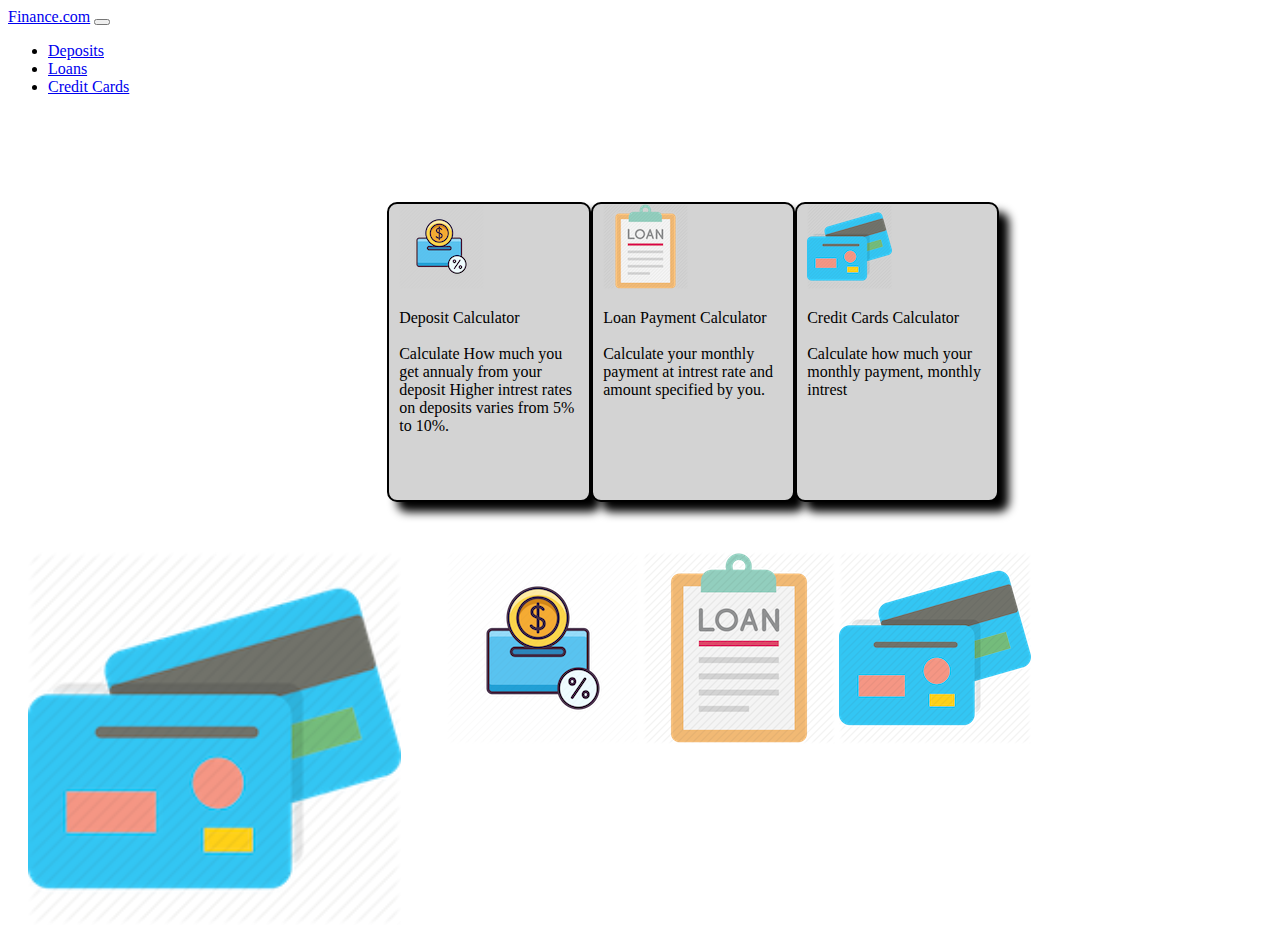
<file: index.html>
<!DOCTYPE html>
<html>
	<head>
		<meta charset = "utf-8">
		<title>Index</title>
		  <link rel="stylesheet" href="https://cdn.jsdelivr.net/npm/bootstrap@4.5.3/dist/css/bootstrap.min.css" integrity="sha384-TX8t27EcRE3e/ihU7zmQxVncDAy5uIKz4rEkgIXeMed4M0jlfIDPvg6uqKI2xXr2" crossorigin="anonymous">
		<link rel = "stylesheet" type = "text/css" href = "styles.css"></style>
	</head>
	<body>
	<div class = "container-fluid">
     <nav class = "navbar navbar-expand-lg navbar-dark bg-dark">
       <a class = "navbar-brand" href = "index.html">Finance.com</a>
      <button class="navbar-toggler" type="button" data-toggle="collapse" data-target="#navbarTogglerDemo02" aria-controls="navbarTogglerDemo02" aria-expanded="false" aria-label="Toggle navigation">
         <span class="navbar-toggler-icon"></span>
       </button>
       <div class = "collapse navbar-collapse" id  = "navbarTogglerDemo02">
        <ul class = "navbar-nav ml-auto mt-2 mt-2 mt-lg-0">
         <li class = "nav-item">
           <a class = "nav-link" href = "deposit.html">Deposits</a>
           </li>
           <li class = "nav-item">
             <a class = "nav-link" href = "loan.html">Loans</a>
           </li>
           <li class = "nav-item">
             <a class = "nav-link" href = "credit.html">Credit Cards</a>
           </li>
        </ul>
       </div>
      </nav>
		</div>
		<div class = "flexbox">
		<div><a class = "normal" href = "deposit.html"><img src = "deposit.png" alt = "Deposit Calculator image">
		  <p>Deposit Calculator <br /><br />Calculate How much you get annualy from your deposit
				 Higher intrest rates on deposits varies from 5% to 10%.
			</p></a>
		</div>
		<div><a class = "normal" href = "loan.html"><img src = "loan.png" alt = "loan-calculator image">
		  <p>Loan Payment Calculator<br /><br />
				Calculate your monthly payment at intrest rate and amount specified by you.
			</p></a>
		</div>
		<div><a class = "normal" href = "credit.html"><img src = "credit.png" alt = " ">
		  <p>Credit Cards Calculator<br /><br />
				 Calculate how much your monthly payment, monthly intrest
			</p></a>
		</div>
		</div>
		<div id = "mainimg">
			<img id = "imgCover" src = "credit-big.png" alt = "Full cover image">
	 </div>
	 <div id = "thumbs">
     <img src = "deposit-big.png" id = "deposit-big" alt = "Deposit">
	     <img src = "loan-big.png"  id = "loan-big"    alt = "Loan">
     <img src = "credit-big.png"  id = "credit-big"  alt = "Credit">
     </div>
		 <div>
			 <p id = "contentText"></p>
		 </div>
		<script src = "index.js">a</script>
		<script src="https://code.jquery.com/jquery-3.5.1.js" integrity="sha256-QWo7LDvxbWT2tbbQ97B53yJnYU3WhH/C8ycbRAkjPDc=" crossorigin="anonymous"></script>
	</body>
</html>
</file>
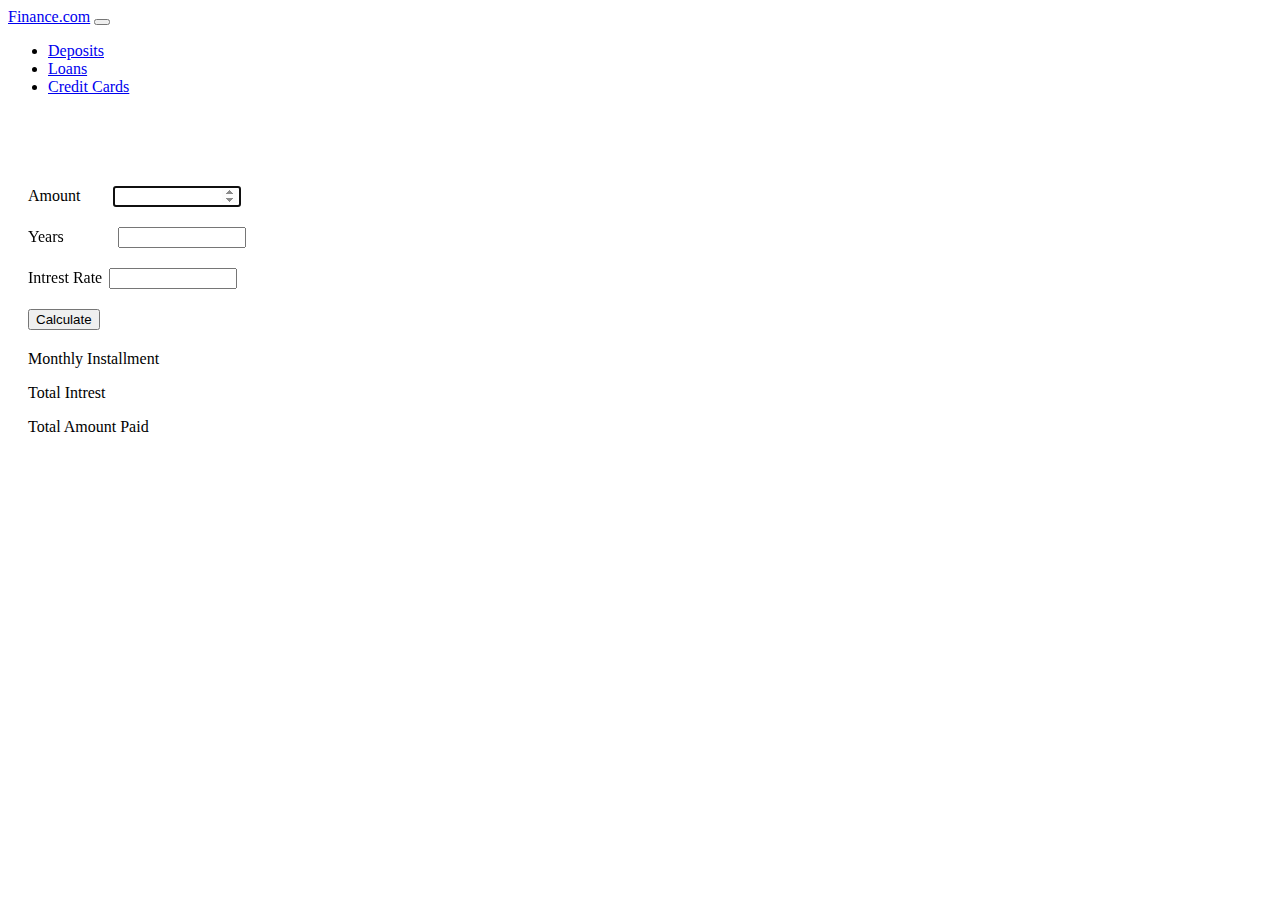
<file: loan.html>
<!DOCTYPE html>
<html lang="en" dir="ltr">
  <head>
    <meta charset="utf-8">
    <title>Loan Calculator</title>
    <link rel="stylesheet" href="https://cdn.jsdelivr.net/npm/bootstrap@4.5.3/dist/css/bootstrap.min.css" integrity="sha384-TX8t27EcRE3e/ihU7zmQxVncDAy5uIKz4rEkgIXeMed4M0jlfIDPvg6uqKI2xXr2" crossorigin="anonymous">
  <link rel = "stylesheet" type = "text/css" href = "loan.css"></style>
  </head>
  <body>
    <div class = "container-fluid">
       <nav class = "navbar navbar-expand-lg navbar-dark bg-dark">
         <a class = "navbar-brand" href = "index.html">Finance.com</a>
        <button class="navbar-toggler" type="button" data-toggle="collapse" data-target="#navbarTogglerDemo02" aria-controls="navbarTogglerDemo02" aria-expanded="false" aria-label="Toggle navigation">
           <span class="navbar-toggler-icon"></span>
         </button>
         <div class = "collapse navbar-collapse" id  = "navbarTogglerDemo02">
          <ul class = "navbar-nav ml-auto mt-2 mt-2 mt-lg-0">
           <li class = "nav-item">
             <a class = "nav-link" href = "deposit.html">Deposits</a>
             </li>
             <li class = "nav-item">
               <a class = "nav-link" href = "loan.html">Loans</a>
             </li>
             <li class = "nav-item">
               <a class = "nav-link" href = "credit.html">Credit Cards</a>
             </li>
          </ul>
         </div>
        </nav>
      </div>
    <div class= "container">
      <div class = "userData">
        <div class = "row ">
         <p>
           <label>Amount</label><input id = "amountTxt" type = "number" class = "amount" autofocus autocomplete = "on"/>
           </p>
        </div>
        <div class = "row">
           <p>
             <label>Years </label><input id = "tenursTxt" type = "number" />
          </p>
       </div>
        <div class = "row">
          <p>
            <label>Intrest Rate</label><input id = "rate" class = "intrest" type = "number" />
          </p>
        </div>
        <div class = "row">
          <p>
            <button class = "btn btn-dark btn-sm"id = "calculateButton">Calculate</button>
          </p>
        </div>
        </div>
       <div class = "calculation">
         <p>
           <label>Monthly Installment</label><label class = "calculationLbl" id = "installment"> </label>
           </p>
           <p>
             <label>Total Intrest</label><label class = "calculationLbl" id = "intrest" ></label>
          </p>
          <p>
            <label>Total Amount Paid</label><label class = "calculationLbl" id = "paid"></label>
          </p>
         </div>
      </div>
      <script src="https://code.jquery.com/jquery-3.5.1.js" integrity="sha256-QWo7LDvxbWT2tbbQ97B53yJnYU3WhH/C8ycbRAkjPDc=" crossorigin="anonymous"></script>
      <script src = "loan.js"></script>
  </body>
</html>
</file>
<file: styles.css>
.flexbox
  {
   margin-left: 30%;
   width: 600px;
   height: 440px;
   display: box;
   display: -webkit-box;
   box-orient: horizontal;
   -webkit-box-orient: horizontal;
  }


  .flexbox > div
  {
   width: 180px;

   border: 2px solid black;
   -webkit-border: 2px solid black;
   border-radius: 10px;
   -webkit-border-radius: 10px;

   margin: 90px 0px 50px ;
   padding: 0px 10px 10px 10px;
   box-shadow: 10px 10px 10px;
   transition: 1s ease-out;
   -webkit-transition: 1s ease-out;
   }

  .flexbox > div:nth-child(1) { background-color: lightgrey;}
  .flexbox > div:nth-child(2) { background-color: lightgrey; }
  .flexbox > div:nth-child(3) { background-color: lightgrey; }
  .flexbox > div:nth-child(4) { background-color: lightgrey; }


  .flexbox > div:hover { width: 200px; color: white; font-weight: bold; }

  .flexbox > div:nth-child(1):hover { background-color: royalblue; }
  .flexbox > div:nth-child(2):hover { background-color: crimson; }
  .flexbox > div:nth-child(3):hover { background-color: crimson; }
  .flexbox > div:nth-child(4):hover { background-color: darkgreen; }

  .normal {
    text-decoration: none;
    color: black;
  }

a:hover {
  color: white;
  text-decoration: none;
}

#thumbs {
    display: inline;
    width: 192px;
    height: 370px;
    padding: 0px 10px 40px;
    margin-left: 100px;
    margin-top: 0px;

}

#mainimg {
    float: left;
    width: 289px;
    padding: 0px 20px 0px;
}

#imgCover {
    padding-top: 0px;
    margin-top: 0px;
    height: 373px;
}
#contentText{
  padding: 40px 330px;
  font-size: 1.5rem;
}
</file>
<file: loan.css>
.container    {
      margin-top: 90px;
}

.row{
  margin: 10px 20px 20px;
}

input   {
  width: 120px;
  margin-left: 40px;
}
.amount {
    margin-left: 33px;
}

#tenursTxt {
      margin-left: 50px;
}
.intrest {
    margin-left: 7px;
}
.calculationLbl {

    margin-left: 10px;
}

.calculation {
  margin-left: 20px;
}
</file>
